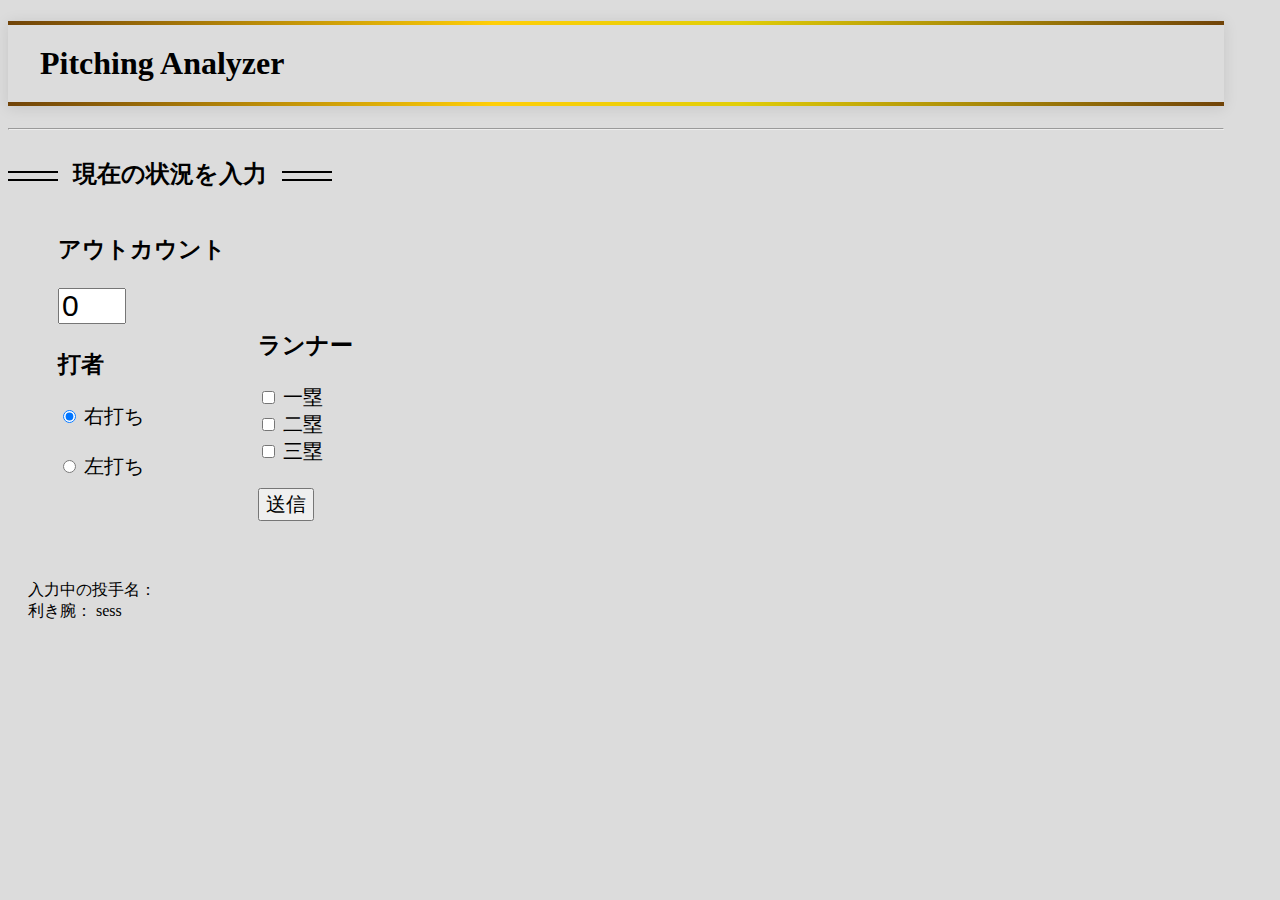
<file: Project/WebContent/project/pitchinganalyzer/input1.html>
<!DOCTYPE html>
<html>

<head>
	<meta http-equiv="Content-Type" content="text/html; charset=UTF-8">
	<title>状況の入力</title>
	<link rel="stylesheet" type="text/css" href="input1.css" />
	<link rel="stylesheet" type="text/css" href="main.css">
	<script src="input1.js"></script>

</head>

<body>
	<h1>Pitching Analyzer</h1>
	<hr />
	<h2>現在の状況を入力</h2>
	<!-- <form method="post" action="start"> -->
	<div class="page">
		<h3><label for="out">アウトカウント</label></h3>
		<input id="out" type="number" name="out" value="0" min="0" max="2" />
		<br />
		<form id="target">
			<h3>打者</h3>
			<input type="radio" name="batter" value="right" id="right" checked>
			<label for="right">右打ち</label> <br> <br>
			<input type="radio" name="batter" value="left" id="left">
			<label for="left">左打ち</label>
		</form>
		<div class="next">
			<h3>ランナー</h3>
			<input type="checkbox" name="runner" value="1base" id="1st">
			<label for="1st">一塁</label> <br>
			<input type="checkbox" name="runner" value="2base" id="2nd">
			<label for="2nd">二塁</label> <br>
			<input type="checkbox" name="runner" value="3base" id="3rd">
			<label for="3rd">三塁</label> <br>
			<br />
			<input id="decide_button" type="button" value="送信" />
		</div>
	</div>
	<div class="information">
		入力中の投手名：
		<span id=pitcherName></span>
		<br>
		利き腕：
		<span id=dominant_hand></span>
	</div>
	<!-- </form> -->
</body>

</html>
</file>
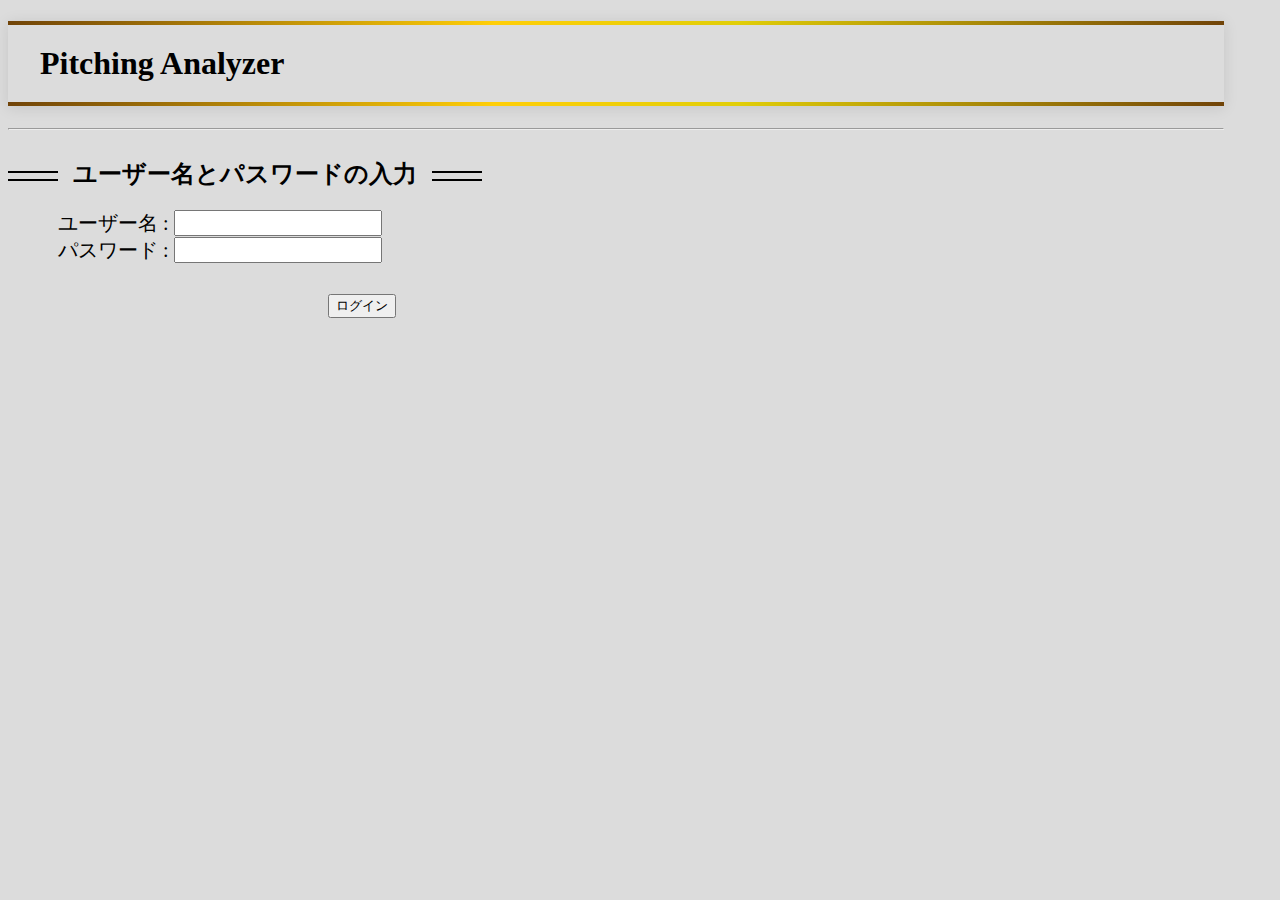
<file: Project/WebContent/project/pitchinganalyzer/login.html>
<!DOCTYPE html>
<html>

<head>
	<meta http-equiv="Content-Type" content="text/html; charset=UTF-8">
	<title>ログイン</title>
	<link rel="stylesheet" type="text/css" href="login.css" />
	<link rel="stylesheet" type="text/css" href="main.css">
	<link rel="stylesheet" type="text/css" href="submit.css">
	<script src="login.js"></script>
</head>

<body>
	<h1>Pitching Analyzer</h1>
	<hr />
	<h2>ユーザー名とパスワードの入力</h2>
	<!-- <form method="post" action="start"> -->
	<div class="page">
		<label for="name">ユーザー名 : </label>
		<input id="name" type="text" name="name" />
		<br />
		<label for="password">パスワード : </label>
		<input id="password" type="password" name="password" size="10" maxlength="8" minlength="4" required>
		<br />
		<input id="send_button" type="button" value="ログイン" />
	</div>
	<span id=login_error>  </span>
	<!-- </form> -->
</body>

</html>
</file>
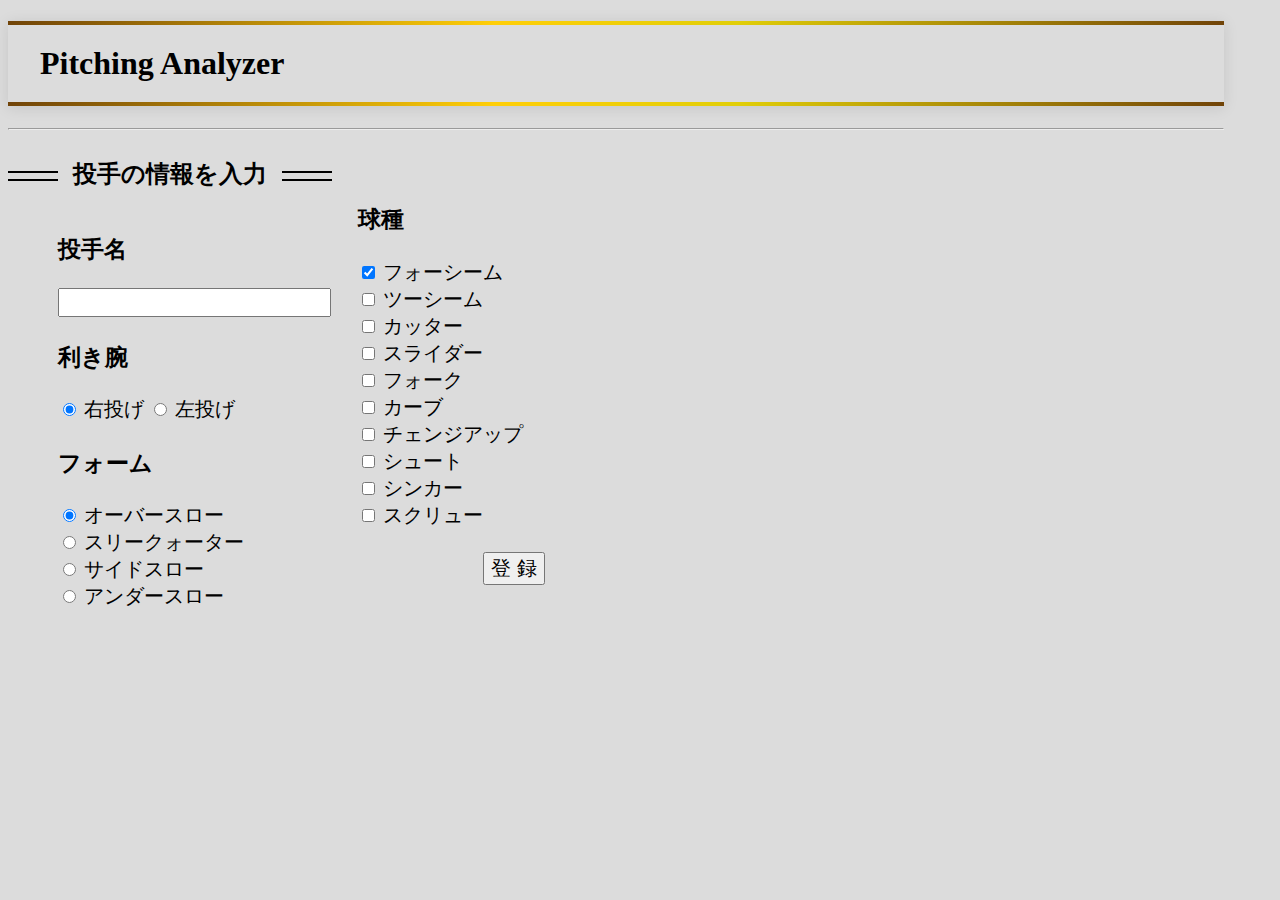
<file: Project/WebContent/project/pitchinganalyzer/register.html>
<!DOCTYPE html>
<html>

<head>
	<meta http-equiv="Content-Type" content="text/html; charset=UTF-8">
	<title>投手の新規登録</title>
	<link rel="stylesheet" type="text/css" href="register.css" />
	<link rel="stylesheet" type="text/css" href="main.css">
	<script src="register.js"></script>

</head>

<body>
	<h1>Pitching Analyzer</h1>
	<hr />
	<h2>投手の情報を入力</h2>
	<!-- <form method="post" action="start"> -->
	<div class="page">
		<h3><label for="name">投手名</label></h3>
		<input id="name" type="text" name="name" />
		<h3>利き腕</h3>
		<form id="target">
			<input type="radio" name="dominant_hand" value="right" id="right" checked>
			<label for="right">右投げ</label>
			<input type="radio" name="dominant_hand" value="left" id="left">
			<label for="left">左投げ</label>

			<h3>フォーム</h3>
			<input type="radio" name="form" value="over" id="over" checked>
			<label for="over">オーバースロー</label> <br>
			<input type="radio" name="form" value="3quarter" id="3quarter">
			<label for="3quarter">スリークォーター</label> <br>
			<input type="radio" name="form" value="side" id="side">
			<label for="side">サイドスロー</label> <br>
			<input type="radio" name="form" value="under" id="under">
			<label for="under">アンダースロー</label>
		</form>

		<div class="next">
			<h3>球種</h3>
			<input type="checkbox" name="variety" value="4seam" id="a" checked>
			<label for="a">フォーシーム</label> <br>
			<input type="checkbox" name="variety" value="2seam" id="b">
			<label for="b">ツーシーム</label> <br>
			<input type="checkbox" name="variety" value="cutter" id="c">
			<label for="c">カッター</label> <br>
			<input type="checkbox" name="variety" value="slider" id="d">
			<label for="d">スライダー</label> <br>
			<input type="checkbox" name="variety" value="fork" id="e">
			<label for="e">フォーク</label> <br>
			<input type="checkbox" name="variety" value="curve" id="f">
			<label for="f">カーブ</label> <br>
			<input type="checkbox" name="variety" value="change" id="g">
			<label for="g">チェンジアップ</label> <br>
			<input type="checkbox" name="variety" value="sinking_fast" id="h">
			<label for="h">シュート</label> <br>
			<input type="checkbox" name="variety" value="sinker" id="i">
			<label for="i">シンカー</label> <br>
			<input type="checkbox" name="variety" value="screw" id="j">
			<label for="j">スクリュー</label>
			<input id="decide_button" type="button" value="登 録" />
		</div>
	</div>
	<!-- </form> -->
</body>

</html>
</file>
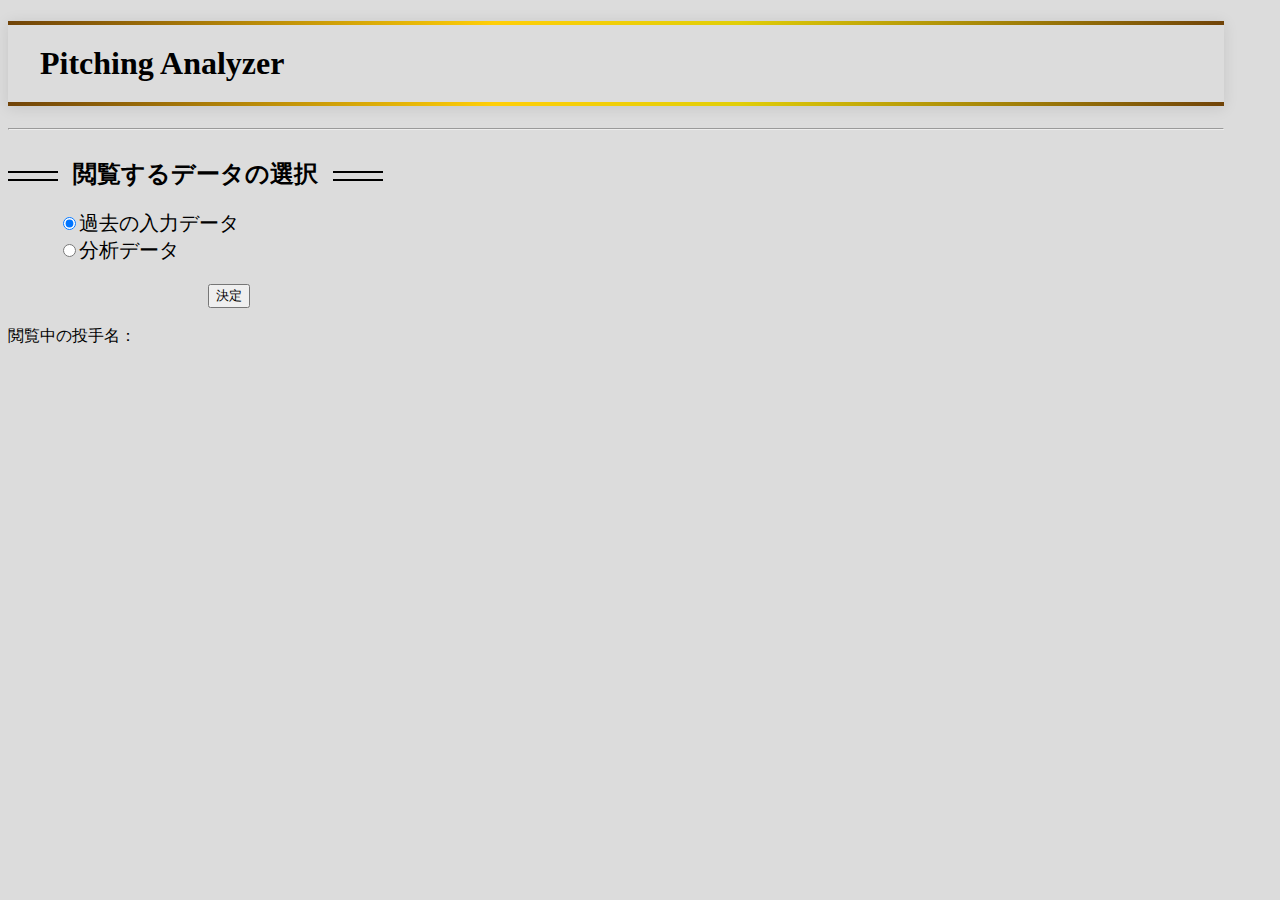
<file: Project/WebContent/project/pitchinganalyzer/show.html>
<!DOCTYPE html>
<html>

<head>
	<meta http-equiv="Content-Type" content="text/html; charset=UTF-8">
	<title>データ閲覧トップ</title>
	<link rel="stylesheet" type="text/css" href="show.css" />
	<link rel="stylesheet" type="text/css" href="main.css">
	<script src="show.js"></script>

</head>

<body>
	<h1>Pitching Analyzer</h1>
	<hr />
	<h2>閲覧するデータの選択</h2>
	<!-- <form method="post" action="start"> -->
	<form id="target">

		<div class="page">
			<label>
				<input type="radio" name="which" value="inputData" checked>過去の入力データ
			</label>
			<br>
			<label>
				<input type="radio" name="which" value="analyzedData">分析データ
			</label>
			<br>
			<input id="start_button" type="button" value="決定" />
		</div>
		<br>
		<div class="information">
			閲覧中の投手名：
			<span id=name></span>
		</div>
		</from>

		<!-- </form> -->
</body>
<script type="text/javascript">
	//<!--
	firstShow();
	//-->
</script>

</html>
</file>
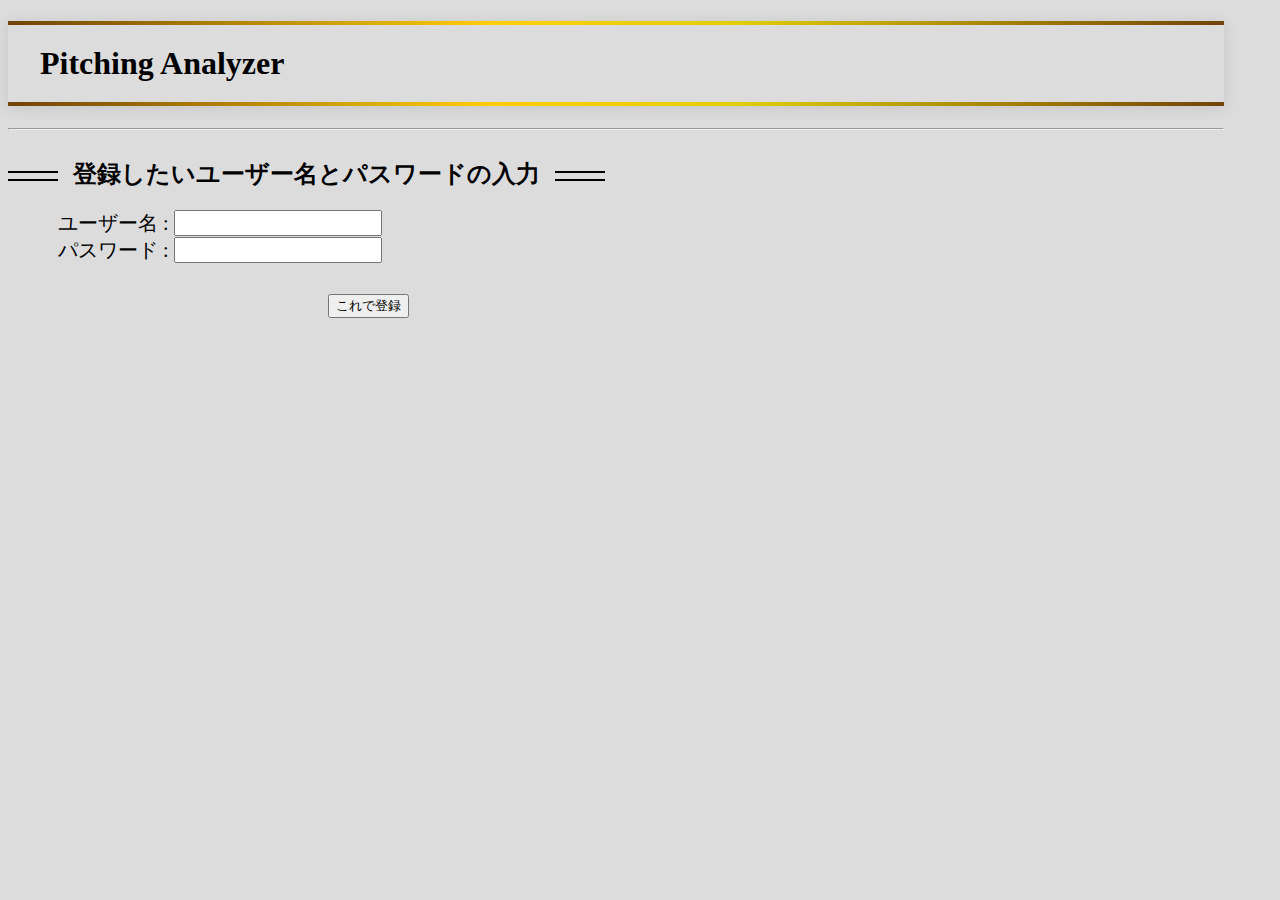
<file: Project/WebContent/project/pitchinganalyzer/signin.html>
<!DOCTYPE html>
<html>
<head>
	<meta http-equiv="Content-Type" content="text/html; charset=UTF-8">
	<title>ユーザー登録</title>
	<link rel="stylesheet" type="text/css" href="signin.css"/>
	<link rel="stylesheet" type="text/css" href="main.css">
	<link rel="stylesheet" type="text/css" href="submit.css">
	<script src="signin.js"></script>

</head>
<body>
	<h1>Pitching Analyzer</h1>
	<hr/>
	<h2>登録したいユーザー名とパスワードの入力</h2>
	<!-- <form method="post" action="start"> -->
		<div class="page">
			<label for="name">ユーザー名 : </label>
			<input id="name" type="text" name="name"/>
	    <br/>
			<label for="password">パスワード : </label>
	    <input id = "password" type="password" name="password" size="10" maxlength="8" minlength="4"required>
	    <br/>
	    <input id="send_button" type="button" value="これで登録"/>
		</div>
		<span id = signin_error> </span>
	<!-- </form> -->
</body>
</html>
</file>
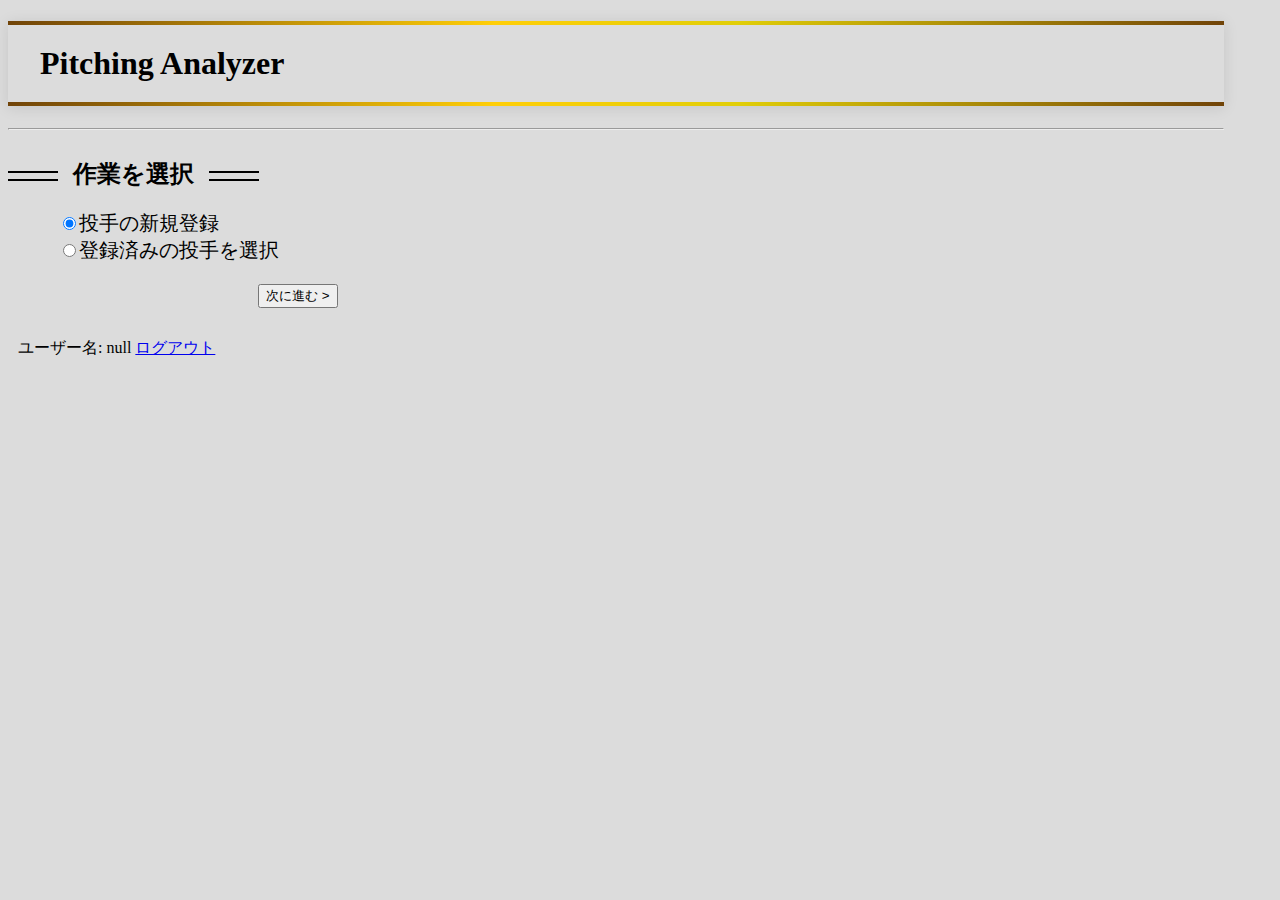
<file: Project/WebContent/project/pitchinganalyzer/top.html>
<!DOCTYPE html>
<html>
<head>
	<meta http-equiv="Content-Type" content="text/html; charset=UTF-8">
	<title>Pitching Analyzerトップ</title>
	<link rel="stylesheet" type="text/css" href="top.css">
	<link rel="stylesheet" type="text/css" href="main.css">
	<script src="top.js"></script>

</head>
<body>
	<h1><span>Pitching Analyzer</span></h1>
	<hr>
	<h2>作業を選択</h2>
	<!-- <form method="post" action="start"> -->
		<div class="page">
			<form id = "target">
				<label>
					<input type="radio" name="which" value="register" checked>投手の新規登録
				</label>
				<br>
				<label>
		    <input type="radio" name="which" value="choice">登録済みの投手を選択
				</label>
				<br>
					<input id="start_button" type="button" value="次に進む >"/>
			</form>
		</div>
		<div class="user">
			ユーザー名:  <span id="username"></span>
			<a href="index.html">ログアウト</a>
		</div>
	<!-- </form> -->
</body>
</html>
</file>
<file: Project/WebContent/project/pitchinganalyzer/input1.css>
.next {
  position: absolute;
  margin-left: 200px;
  margin-top: -175px;
}

.information {
  position: absolute;
  margin-top: 100px;
  margin-left: 20px;
}

input#out {
  height: 30px;
  width: 60px;
  font-size: 30px;
}
</file>
<file: Project/WebContent/project/pitchinganalyzer/main.css>
body {
  width: 95%;
  background-color: gainsboro;
}

.page {
  margin-left: 50px;
  padding: 0px;
  font-size: 20px;
}

h1 {
  font-family: 'ヒラギノ明朝 Pro W3', 'Hiragino Mincho Pro', 'Hiragino Mincho ProN', 'HGS明朝E', 'ＭＳ Ｐ明朝', serif;
  position: relative;
  padding: 1.5rem 2rem;
  -webkit-box-shadow: 0 2px 14px rgba(0, 0, 0, .1);
  box-shadow: 0 2px 14px rgba(0, 0, 0, .1);
}

h1:before,
h1:after {
  position: absolute;
  left: 0;
  width: 100%;
  height: 4px;
  content: '';
  background-image: -webkit-linear-gradient(315deg, #704308 0%, #ffce08 40%, #e1ce08 60%, #704308 100%);
  background-image: linear-gradient(135deg, #704308 0%, #ffce08 40%, #e1ce08 60%, #704308 100%);
}

h1:before {
  top: 0;
}

h1:after {
  bottom: 0;
}

h2 {
  position: relative;
  display: inline-block;
  padding: 0 65px;
  text-align: center;
}

h2:before,
h2:after {
  position: absolute;
  top: calc(50% - 3px);
  width: 50px;
  height: 6px;
  content: '';
  border-top: solid 2px #000;
  border-bottom: solid 2px #000;
}

h2:before {
  left: 0;
}

h2:after {
  right: 0;
}

.user {
  position: relative;
  top: 30px;
  left: 10px;
}

#decide_button {
  font-size: 20px;
}
</file>
<file: Project/WebContent/project/pitchinganalyzer/login.css>
#login_error {
  position: absolute;
  margin-top: -50px;
  margin-left: 100px;
  color: red;
}
</file>
<file: Project/WebContent/project/pitchinganalyzer/submit.css>
input#send_button {
  margin-left: 270px;
  margin-top: 30px;

  display: inline-block;
}

input#name {
  width: 200px;
  height: 20px;
  font-size: 20px;
}

input#password {
  width: 200px;
  height: 20px;
  font-size: 20px;
}
</file>
<file: Project/WebContent/project/pitchinganalyzer/register.css>
input#decide_button {
  position: absolute;
  margin-top: 50px;
  display: inline-block;
}

.next {
  position: absolute;
  margin-left: 300px;
  margin-top: -430px;
}

#name {
  font-size: 20px;
}
</file>
<file: Project/WebContent/project/pitchinganalyzer/show.css>
input#start_button {
  margin-left: 150px;
  margin-top: 20px;

  display: inline-block;
}
</file>
<file: Project/WebContent/project/pitchinganalyzer/signin.css>
#signin_error {
  position: absolute;
  margin-top: -50px;
  margin-left: 100px;
  color: red;
}
</file>
<file: Project/WebContent/project/pitchinganalyzer/top.css>
input#start_button {
  margin-left: 200px;
  margin-top: 20px;

  display: inline-block;
}
</file>
